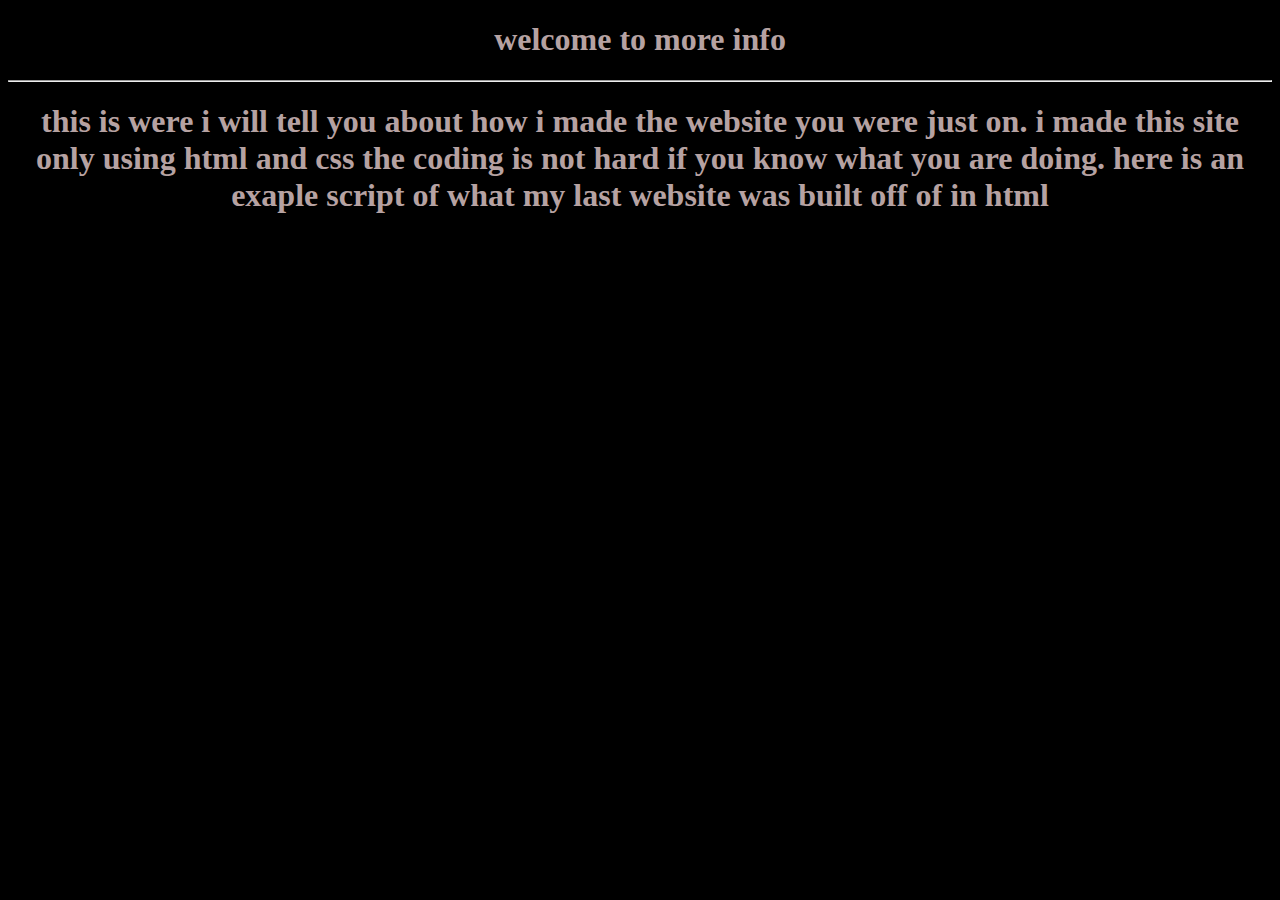
<file: 2ndpage.html>
<!DOCTYPE html>
<head>
<title>harleykatzaman studios page 2</title>
<h1>welcome to more info</h1>
<hr>
<link rel="stylesheet" href="2nd.css">
</head>
<body>
<h1> this is were i will tell you about how i made the website you were just on.
    i made this site only using html and css the coding is not hard if you know what you are doing.
    here is an exaple script of what my last website was built off of in html
</file>
<file: 2nd.css>
body{
    color: rgb(182, 162, 162);
    background-color: black;
    text-align: center;
}
.butten1{
    color:black;
    size: 40px;
    position: absolute;
}
</file>
